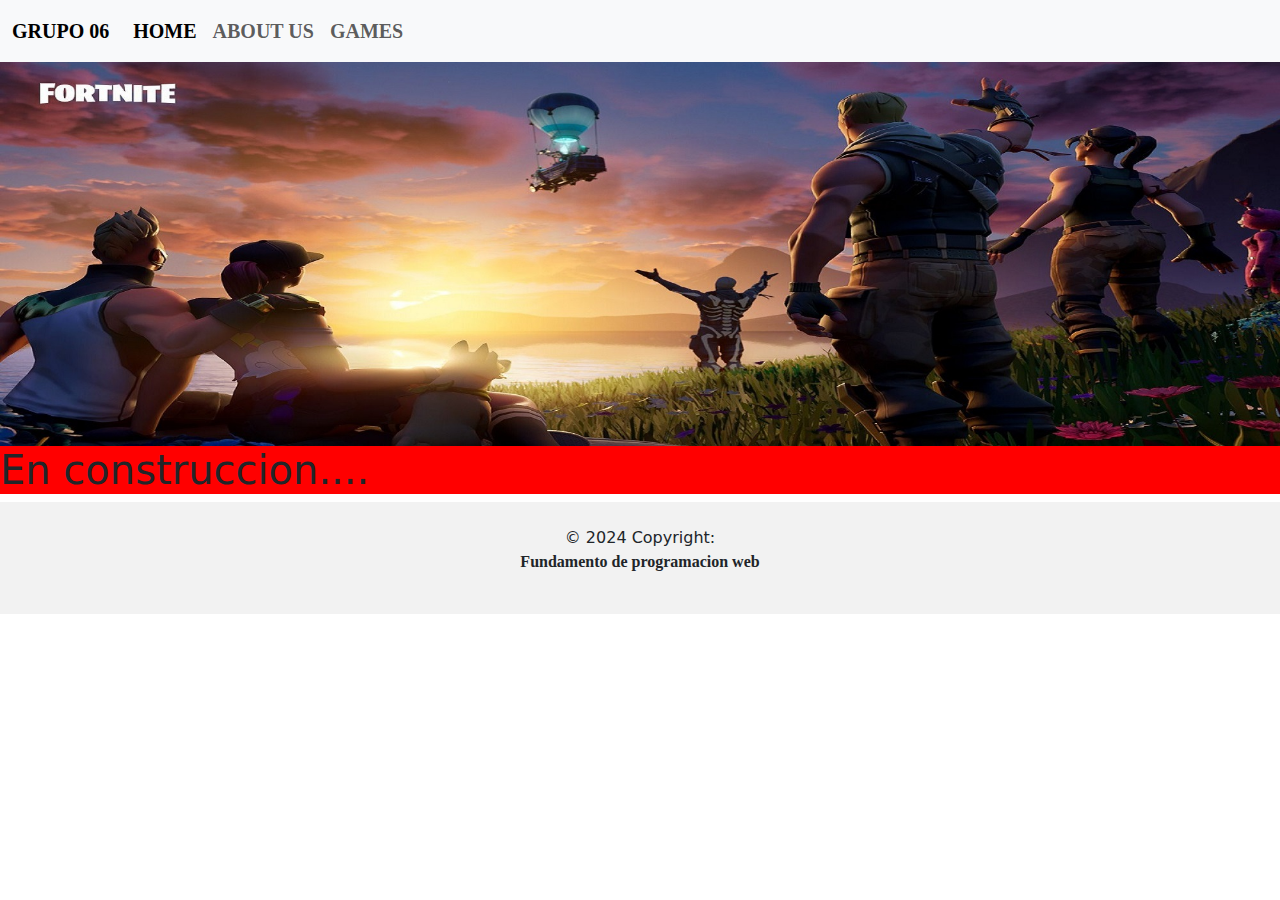
<file: index.html>
<!DOCTYPE html>
<html lang="en">
  <head>
    <meta charset="UTF-8" />
    <meta name="viewport" content="width=device-width, initial-scale=1.0" />
    <title>About us</title>
    <link rel="stylesheet" href="estilos/index.css" />
    <link
      href="https://cdn.jsdelivr.net/npm/bootstrap@5.3.3/dist/css/bootstrap.min.css"
      rel="stylesheet"
      integrity="sha384-QWTKZyjpPEjISv5WaRU9OFeRpok6YctnYmDr5pNlyT2bRjXh0JMhjY6hW+ALEwIH"
      crossorigin="anonymous"
    />
    <script
      src="https://cdn.jsdelivr.net/npm/bootstrap@5.3.3/dist/js/bootstrap.bundle.min.js"
      integrity="sha384-YvpcrYf0tY3lHB60NNkmXc5s9fDVZLESaAA55NDzOxhy9GkcIdslK1eN7N6jIeHz"
      crossorigin="anonymous"
    ></script>
  </head>
  <body>
    <header>
      <nav class="navbar navbar-expand-lg bg-body-tertiary">
        <div class="container-fluid">
          <a class="navbar-brand" href="#">Grupo 06</a>
          <button
            class="navbar-toggler"
            type="button"
            data-bs-toggle="collapse"
            data-bs-target="#navbarNav"
            aria-controls="navbarNav"
            aria-expanded="false"
            aria-label="Toggle navigation"
          >
            <span class="navbar-toggler-icon"></span>
          </button>
          <div class="collapse navbar-collapse" id="navbarNav">
            <ul class="navbar-nav">
              <li class="nav-item">
                <a class="nav-link active" aria-current="page" href="index.html"
                  >Home</a
                >
              </li>
              <li class="nav-item">
                <a class="nav-link" href="aboutUs.html">About us</a>
              </li>
              <li class="nav-item">
                <a class="nav-link" href="games.html">Games</a>
              </li>
            </ul>
          </div>
        </div>
      </nav>
      <img src="imagenes/imagen-juego.jpg" alt="" width=100% />
    </header>

    <!-- main -->
    <main>
      <h1 id="parrafo">En construccion....</h1>
    </main>
    <!-- main -->

    <!-- Footer -->
    <footer>
      <div
        class="text-center p-4"
        style="background-color: rgba(0, 0, 0, 0.05)"
      >
        © 2024 Copyright:
        <p class="text-reset fw-bold">Fundamento de programacion web</p>
      </div>
    </footer>
    <!-- Footer -->
  </body>
</html>
</file>
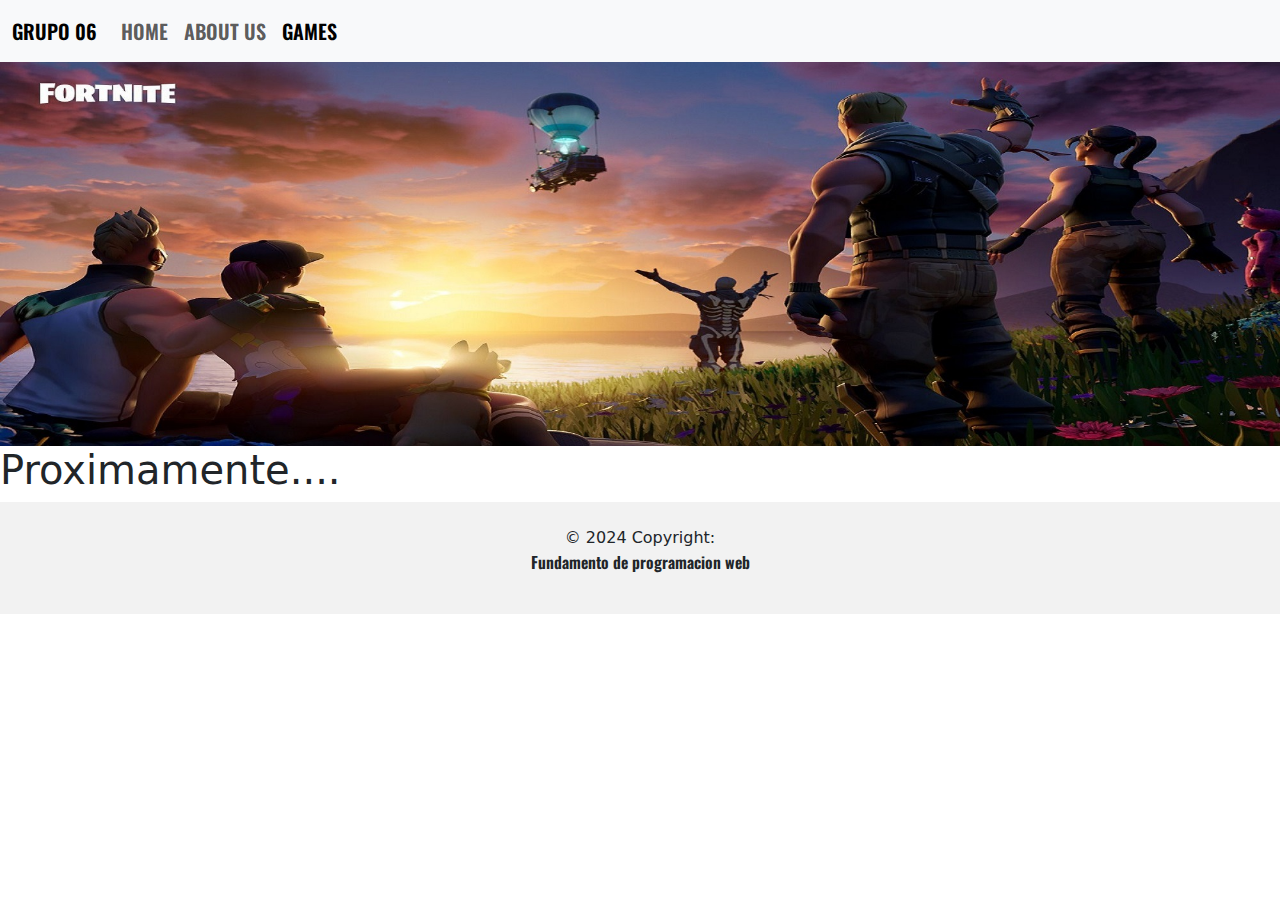
<file: games.html>
<!DOCTYPE html>
<html lang="en">
  <head>
    <meta charset="UTF-8" />
    <meta name="viewport" content="width=device-width, initial-scale=1.0" />
    <title>Pagina Games</title>
    <link rel="stylesheet" href="estilos/games.css" />
    <link rel="stylesheet" href="estilos/fonts.css" />
    <link
      href="https://cdn.jsdelivr.net/npm/bootstrap@5.3.3/dist/css/bootstrap.min.css"
      rel="stylesheet"
      integrity="sha384-QWTKZyjpPEjISv5WaRU9OFeRpok6YctnYmDr5pNlyT2bRjXh0JMhjY6hW+ALEwIH"
      crossorigin="anonymous"
    />
    <script
      src="https://cdn.jsdelivr.net/npm/bootstrap@5.3.3/dist/js/bootstrap.bundle.min.js"
      integrity="sha384-YvpcrYf0tY3lHB60NNkmXc5s9fDVZLESaAA55NDzOxhy9GkcIdslK1eN7N6jIeHz"
      crossorigin="anonymous"
    ></script>
  </head>
  <body>
    <header>
      <nav class="navbar navbar-expand-lg bg-body-tertiary">
        <div class="container-fluid">
          <a class="navbar-brand" href="#">Grupo 06</a>
          <button
            class="navbar-toggler"
            type="button"
            data-bs-toggle="collapse"
            data-bs-target="#navbarNav"
            aria-controls="navbarNav"
            aria-expanded="false"
            aria-label="Toggle navigation"
          >
            <span class="navbar-toggler-icon"></span>
          </button>
          <div class="collapse navbar-collapse" id="navbarNav">
            <ul class="navbar-nav">
              <li class="nav-item">
                <a class="nav-link" href="index.html">Home</a>
              </li>
              <li class="nav-item">
                <a class="nav-link" href="aboutUs.html">About us</a>
              </li>
              <li class="nav-item">
                <a class="nav-link active" aria-current="page" href="games.html"
                  >Games</a
                >
              </li>
            </ul>
          </div>
        </div>
      </nav>
      <img
        src="imagenes/imagen-juego.jpg"
        alt="Imagen de inicio"
        width="100%"
      />
    </header>

    <main>
      <h1>Proximamente....</h1>
    </main>

    <!-- Footer -->
    <footer>
      <!-- Copyright -->
      <div
        class="text-center p-4"
        style="background-color: rgba(0, 0, 0, 0.05)"
      >
        © 2024 Copyright:
        <p class="text-reset fw-bold">Fundamento de programacion web</p>
      </div>
      <!-- Copyright -->
    </footer>
    <!-- Footer -->
  </body>
</html>
</file>
<file: estilos/index.css>
#parrafo{
    background-color: red;
}
nav{
    font-family:Gamer;
    font-weight: 700;
    font-style: normal;
    font-size: 20px;
    text-align: center;
    line-height: 1.5;
    text-transform: uppercase;
    word-wrap: break-word;
    
}
p{
    font-family: Gamer;
    font-weight: 500;
}
</file>
<file: estilos/games.css>
nav{
    font-family:Gamer;
    font-weight: 700;
    font-style: normal;
    font-size: 20px;
    text-align: center;
    line-height: 1.5;
    text-transform: uppercase;
    word-wrap: break-word;
    
}
p{
    font-family: Gamer;
    font-weight: 400;
}
</file>
<file: estilos/fonts.css>
@font-face {
    font-family:Gamer ;
    src: url(../Fonts/Oswald-Bold.ttf) format("truetype");
    font-weight: 900;
}

@font-face {
    font-family:Gamer ;
    src: url(../Fonts/Oswald-SemiBold.ttf) format("truetype");
    font-weight: 700;
}
@font-face {
    font-family:Gamer ;
    src: url(../Fonts/Oswald-Medium.ttf) format("truetype");
    font-weight: 500;
}
@font-face {
    font-family:Gamer ;
    src: url(../Fonts/Oswald-Regular.ttf) format("truetype");
    font-weight: 400;
}
@font-face {
    font-family:Gamer ;
    src: url(../Fonts/Oswald-Light.ttf) format("truetype");
    font-weight: 300;
}
@font-face {
    font-family:Gamer ;
    src: url(../Fonts/Oswald-ExtraLight.ttf) format("truetype");
    font-weight: 100;
}
</file>
